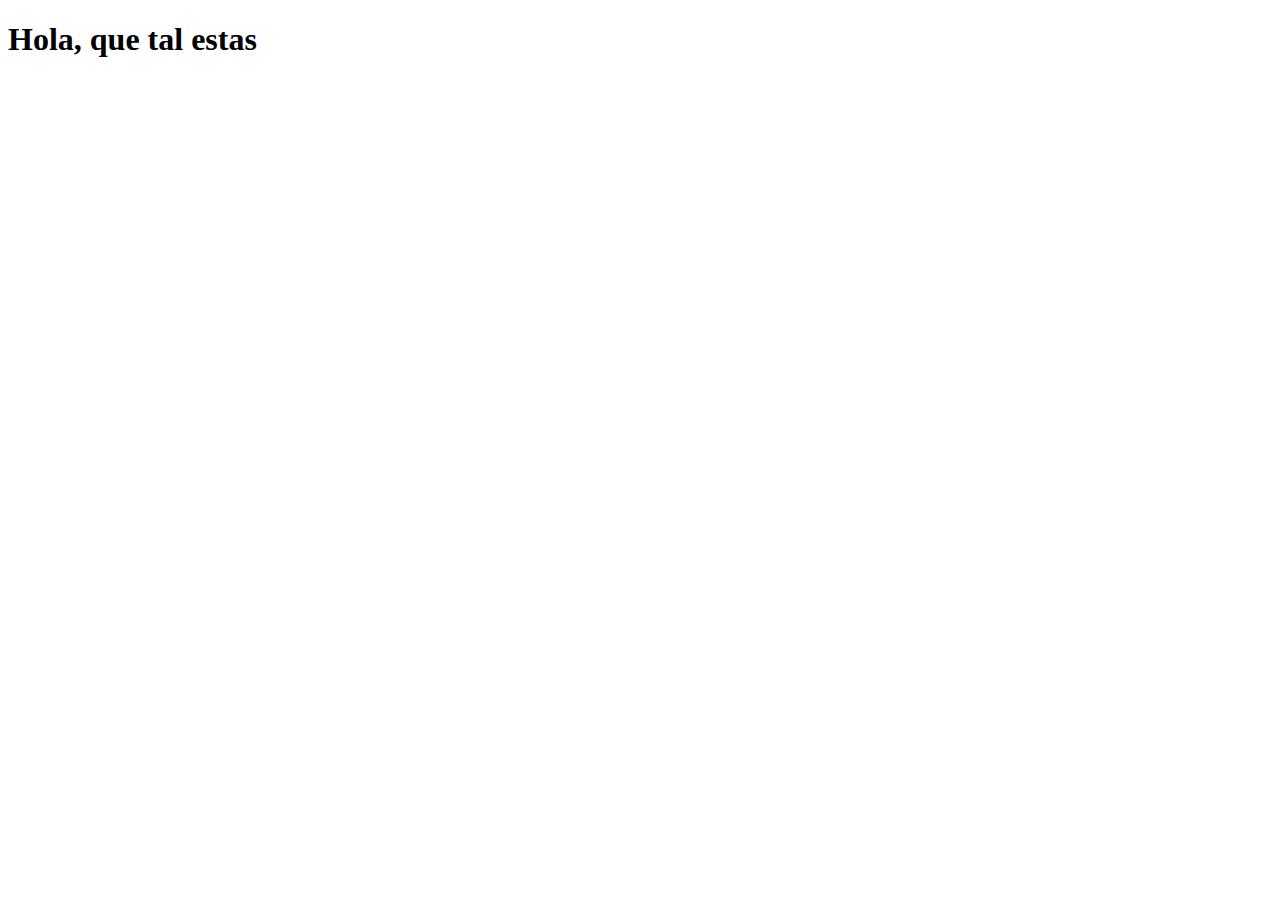
<file: springholamundo-main/src/main/resources/templates/saludo.html>
<!DOCTYPE html>
<html lang="en">
<head>
    <meta charset="UTF-8">
    <meta name="viewport" content="width=device-width, initial-scale=1.0">
    <title>Document</title>
</head>
<body>
    <h1>Hola, que tal estas</h1>
</body>
</html>
</file>
